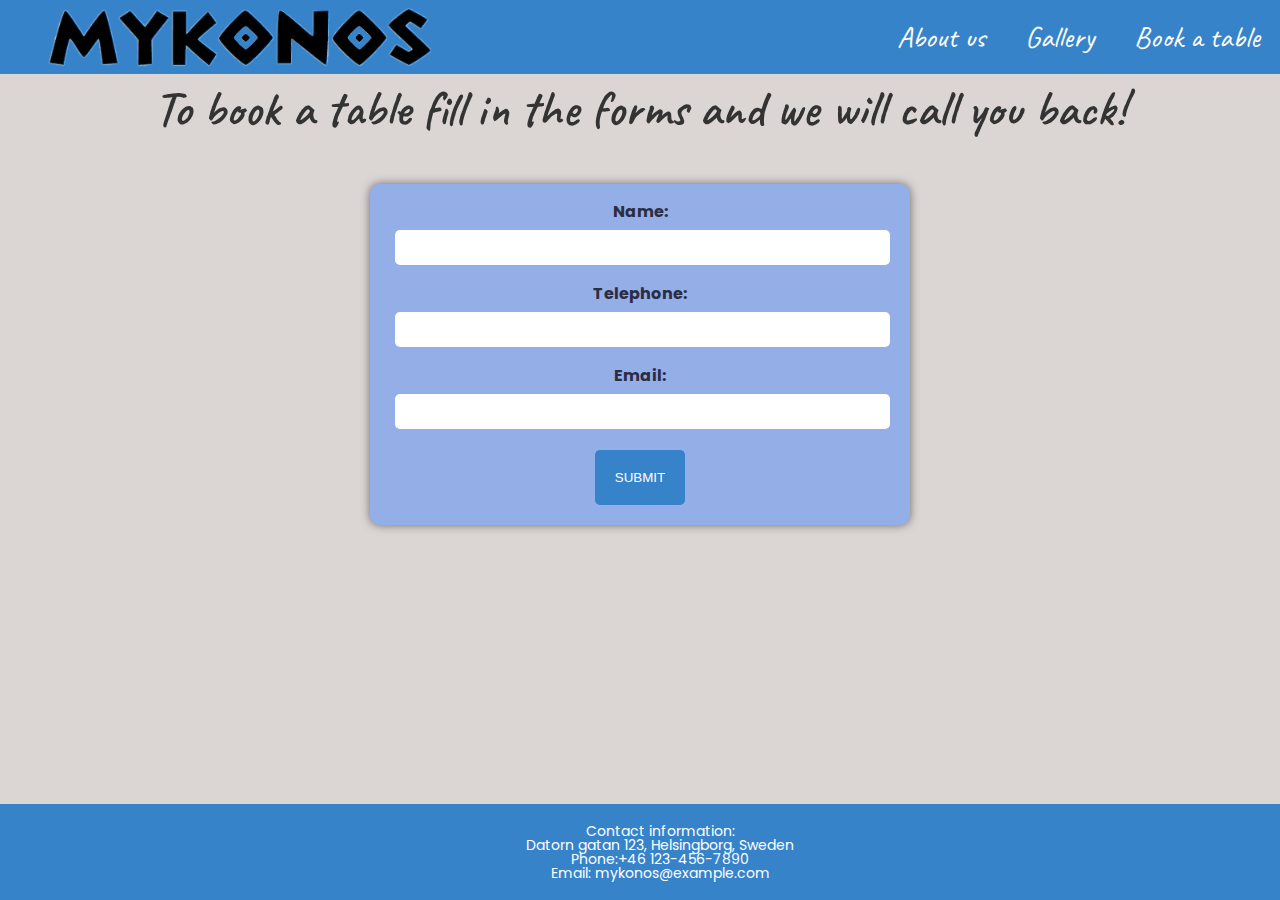
<file: contact-us.html>
<!DOCTYPE html>
<html lang="en">
<head>
    <meta charset="UTF-8">
    <meta http-equiv="X-UA-Compatible" content="IE=edge">
    <meta name="viewport" content="width=device-width, initial-scale=1.0">
    <link rel="stylesheet" href="styles/reset.css">
    <link rel="stylesheet" href="styles/contact-styles.css">
    <link href="https://fonts.googleapis.com/css?family=Poppins" rel="stylesheet">
    <link rel="stylesheet" href="https://cdnjs.cloudflare.com/ajax/libs/animate.css/4.0.0/animate.min.css">
    <link href="https://fonts.googleapis.com/css2?family=Caveat&family=Poppins:wght@200&display=swap" rel="stylesheet">
    <title>Book a table</title>
</head>
<body>
    <header>
      <nav>
        <img class="mykonos" src="images/Mykonos (1).png">
        <ul class="nav_list">
            <li class="nav_list-item" ><a class="nav_list-item" href="#"> About us </a></li>
            <li class="nav_list-item" ><a class="nav_list-item" href="#"> Gallery </a></li>
            <li class="nav_list-item" ><a class="nav_list-item" href="#"> Book a table </a></li>
        </ul>
    </nav>
      </header>
    <h2>To book a table fill in the forms and we will call you back!</h2>
    <form>
      <label for="name">Name:</label>
      <input type="text" id="name" name="name" required><br>
      
      <label for="telephone">Telephone:</label>
      <input type="tel" id="telephone" name="telephone" required><br>
      
      <label for="email">Email:</label>
      <input type="email" id="email" name="email" required><br>
      
      <input type="submit" value="Submit">
    </form>
    <footer>
        <p>Contact information:</p>
        <p>Datorn gatan 123, Helsingborg, Sweden</p>
        <p>Phone:+46 123-456-7890</p>
        <p>Email: mykonos@example.com</p>
    </footer>
</body>
</html>
</file>
<file: styles/contact-styles.css>
* {
  margin: 0;
  padding: 0;
}
body {
  background-color: #dbd5d4;
  color: #333;
  font-family:Poppins;
  text-align: center;
  margin: 0;
}
header {
  display: flex;
  flex-direction: row;
  background-color:#3783ca;
width: 100%;
margin: auto;
font-family: 'Caveat', cursive;
}
.mykonos {
  scale: 0.8;
}
nav {
  display: flex;
  justify-content:space-between;
  align-items: center;
  width: 100%;
}
.nav_list {
  list-style-type: none;
  display: flex;
  flex-direction: row;
}
.nav_list-item {
  color: #fdfdfd;
  text-decoration: none;
  font-size: 30px;
  padding: 10px;
}
.nav_list-item:hover {
  color:#ebbfbb;
  transition: background-color 0.3s ease;
}
@keyframes animate__fadeOut {
  0% {transform: scale(0.5);}
  50% {transform: scale(0.7) ;}
  100% {transform: scale(0.5);}
}
h2 {
  font-size: 50px;
  margin: 10px;
  margin-bottom: 50px;
  animation: animate__fadeOut 3s ease infinite;
  font-family: 'Caveat', cursive;
  font-weight: 600;
}
form {
  background-color: #94AEE8;
  padding: 20px;
  border-radius: 10px;
  box-shadow: 0px 0px 10px 0px rgba(0,0,0,0.5);
  max-width: 500px;
  margin: auto;
  
}

label {
  display: block;
  margin-bottom: 10px;
  color: #2B2D42;
  font-weight: bold;
}

input[type="text"],
input[type="tel"],
input[type="email"] {
  display: block;
  width: 95%;
  padding: 10px;
  margin:5px;
  border-radius: 5px;
  border: none;
  
}

input[type="submit"] {
  background-color: #3783ca;
  color: #fff;
  border: none;
  border-radius: 5px;
  padding:20px;
  cursor: pointer;
  text-transform: uppercase;
  
}
input[type="submit"]:hover {
  color:#DBD5D4;
  transition: background-color 0.3s ease;
}
footer {
  background-color: #3783ca;
  color: #fff;
  padding: 20px;
  text-align: center;
  position: fixed;
  bottom: 0;
  left: 0;
  width: 100%;
  margin-top: 20px;
}
footer p {
  margin: 0;
  font-size: 14px;
}
</file>
